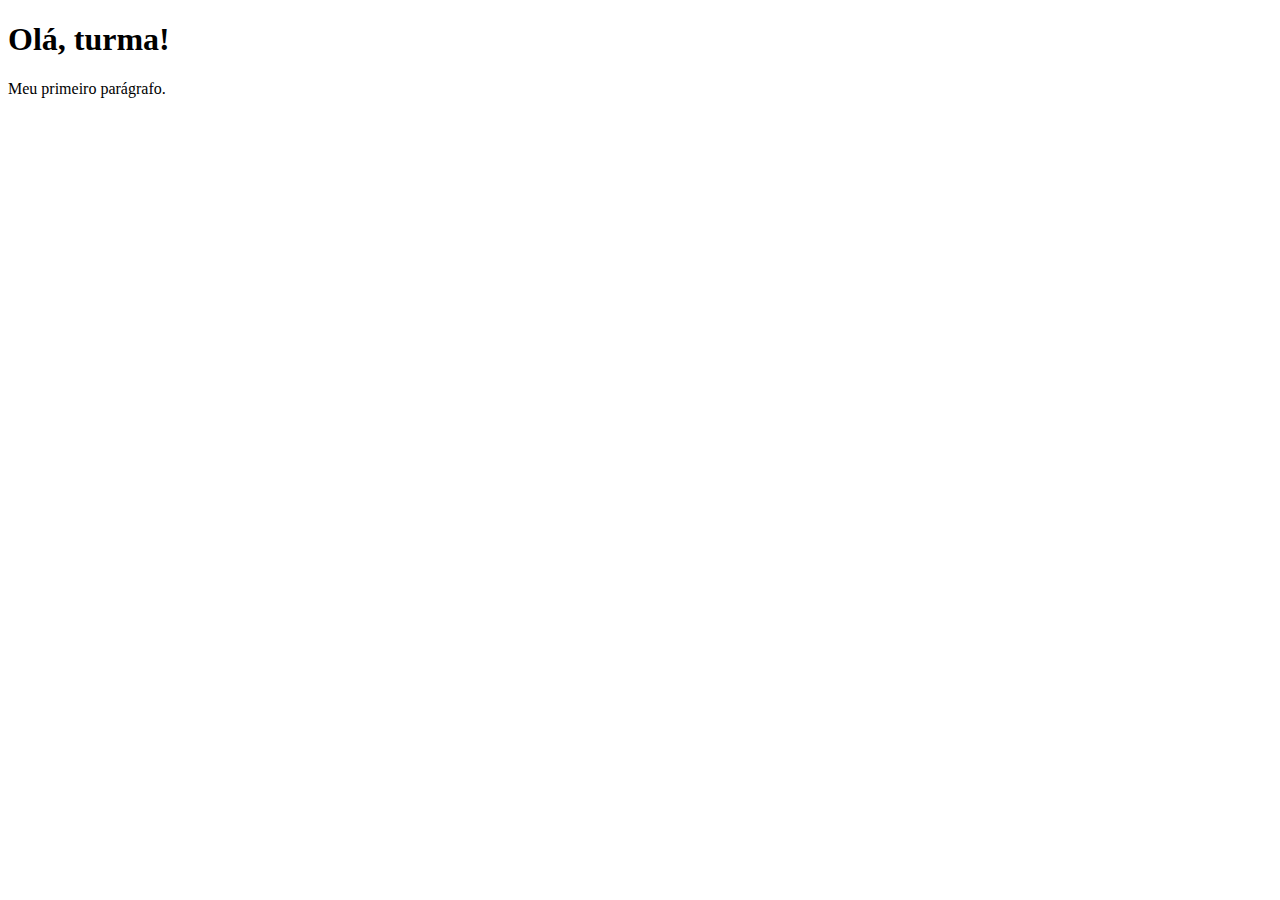
<file: my-first-page/index.html>
<!DOCTYPE html>
<html lang="en">
    <head>
        <meta charset="UTF-8" />
        <title>Bem-vindos</title>
    </head>
    <body>
       <h1>Olá, turma!</h1>
        <p>Meu primeiro parágrafo.</p>
    </body>
</html>
</file>
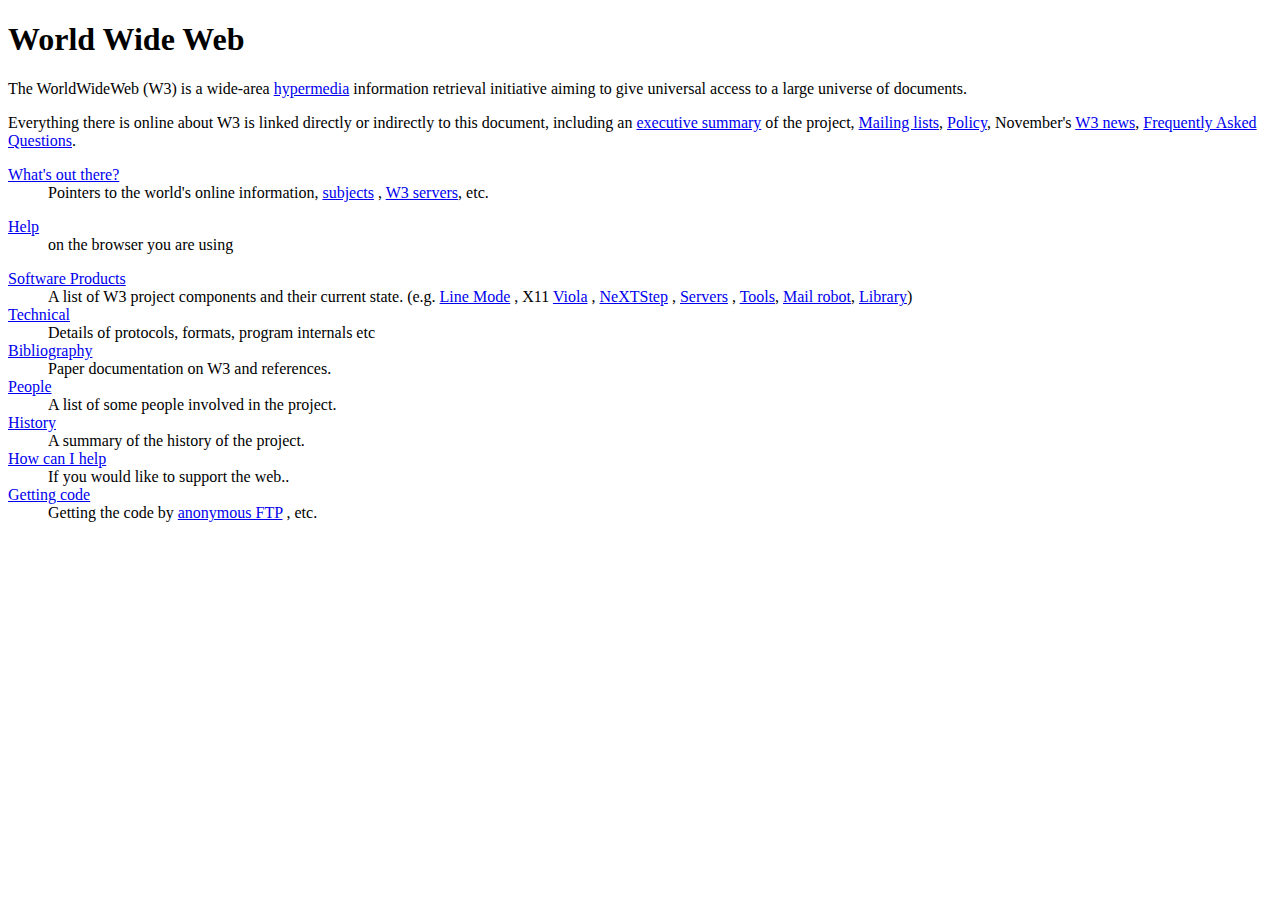
<file: lmrepositorio/AtividadesLM/first-web-page/index.html>
<!DOCTYPE html>
<html lang="en">
    <head>
        <meta charset="UTF-8">
        <title>World Wide Web</title>
    </head>

    <body>
        <h1>World Wide Web</h1>
        
        <p>The WorldWideWeb (W3) is a wide-area <a href="http://info.cern.ch/hypertext/WWW/WhatIs.html">hypermedia</a> information retrieval initiative aiming to give universal access to a large universe of documents.</p>
        <p>Everything there is online about W3 is linked directly or indirectly to this document, including an <a href="http://info.cern.ch/hypertext/WWW/Summary.html">executive summary</a> of the project, <a href="http://info.cern.ch/hypertext/WWW/Administration/Mailing/Overview.html">Mailing lists</a>, <a href="http://info.cern.ch/hypertext/WWW/Policy.html">Policy</a>, November's <a href="http://info.cern.ch/hypertext/WWW/News/9211.html">W3 news</a>, <a href="http://info.cern.ch/hypertext/WWW/FAQ/List.html">Frequently Asked Questions</a>.</p>

        <dl>
            <dt><a href="http://info.cern.ch/hypertext/DataSources/Top.html">What's out there?</a></dt>
            <dd>Pointers to the world's online information, <a href="http://info.cern.ch/hypertext/DataSources/bySubject/Overview.html">subjects</a> , <a href="http://info.cern.ch/hypertext/DataSources/WWW/Servers.html">W3 servers</a>, etc.</dd>
        </dl>
        <dl>
            <dt><a href="http://info.cern.ch/hypertext/WWW/Help.html">Help</a></dt>
            <dd>on the browser you are using</dd>
        </dl>
        <dl>
            <dt><a href="http://info.cern.ch/hypertext/WWW/Status.html">Software Products</a></dt>
            <dd>A list of W3 project components and their current state. (e.g. <a href="http://info.cern.ch/hypertext/WWW/LineMode/Browser.html">Line Mode</a> , X11 <a href="http://info.cern.ch/hypertext/WWW/Status.html#35">Viola</a> , <a href=" http://info.cern.ch/hypertext/WWW/NeXT/WorldWideWeb.html">NeXTStep</a> , <a href="http://info.cern.ch/hypertext/WWW/Daemon/Overview.html">Servers</a> , <a href="http://info.cern.ch/hypertext/WWW/Tools/Overview.html">Tools</a>, <a href="http://info.cern.ch/hypertext/WWW/MailRobot/Overview.html">Mail robot</a>, <a href="http://info.cern.ch/hypertext/WWW/Status.html#57">Library</a>) </dd>
        <dl>
            <dt><a href="http://info.cern.ch/hypertext/WWW/Technical.html">Technical</a></dt>
            <dd>Details of protocols, formats, program internals etc</dd>
        </dl>
        <dl>
            <dt><a href="http://info.cern.ch/hypertext/WWW/Bibliography.html">Bibliography</a></dt>
            <dd>Paper documentation on W3 and references.</dd>
        </dl>
        <dl>
            <dt><a href="http://info.cern.ch/hypertext/WWW/People.html">People</a></dt>
            <dd>A list of some people involved in the project.</dd>
        </dl>
        <dl>
            <dt><a href="http://info.cern.ch/hypertext/WWW/History.html">History</a></dt>
            <dd>A summary of the history of the project.</dd>
        </dl>
        <dl>
            <dt><a href="http://info.cern.ch/hypertext/WWW/Helping.html">How can I help</a></dt>
            <dd>If you would like to support the web..</dd>
        </dl>
        <dl>
            <dt><a href="http://info.cern.ch/hypertext/README.html">Getting code</a></dt>
            <dd>Getting the code by <a href="http://info.cern.ch/hypertext/WWW/LineMode/Defaults/Distribution.html">anonymous FTP</a> , etc.</dd>
        </dl>
    </body>
</html>
</file>
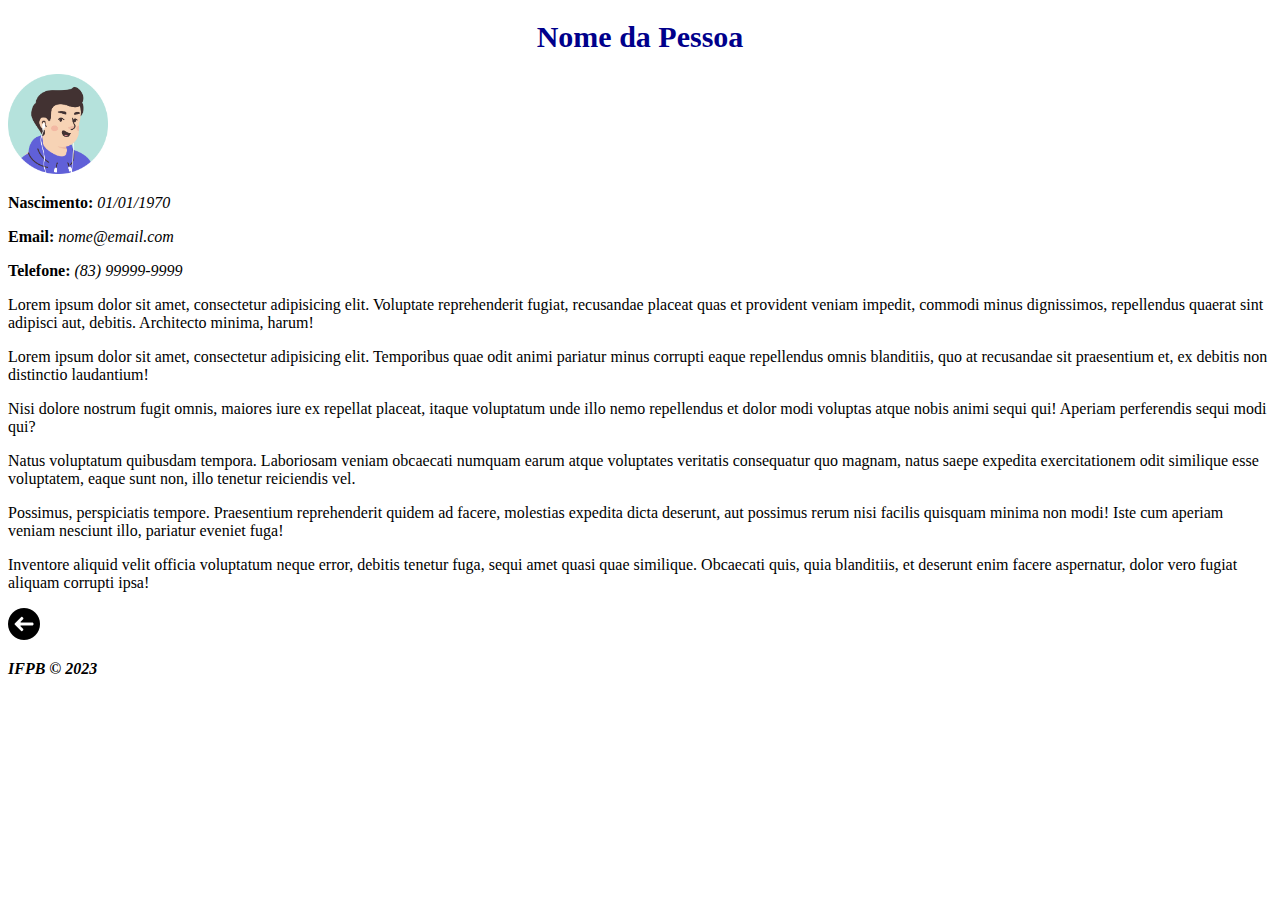
<file: web-style-curriculum-text/resumo.html>
<!DOCTYPE html>
<html lang="en">
<head>
    <meta charset="UTF-8">
    <meta name="viewport" content="width=device-width, initial-scale=1.0">
    <title>Curriculum Resume</title>
    <link rel="stylesheet" href="css/style.css" />
</head>
<body>

<h1 id="person" class="text-center">
    Nome da Pessoa <a href="#person"></a>
  </h1>
  <img src="img/avatar.png" alt="Imagem de perfil" width="100px" />
  <p><b>Nascimento:</b> <i>01/01/1970</i></p>
  <p><b>Email:</b> <i>nome@email.com</i></p>
  <p><b>Telefone:</b> <i>(83) 99999-9999</i></p>
  <p>

<p>Lorem ipsum dolor sit amet, consectetur adipisicing elit. Voluptate reprehenderit fugiat, recusandae placeat quas et provident veniam impedit, commodi minus dignissimos, repellendus quaerat sint adipisci aut, debitis. Architecto minima, harum!</p>

<p>Lorem ipsum dolor sit amet, consectetur adipisicing elit. Temporibus quae odit animi pariatur minus corrupti eaque repellendus omnis blanditiis, quo at recusandae sit praesentium et, ex debitis non distinctio laudantium!</p>

<p>Nisi dolore nostrum fugit omnis, maiores iure ex repellat placeat, itaque voluptatum unde illo nemo repellendus et dolor modi voluptas atque nobis animi sequi qui! Aperiam perferendis sequi modi qui?</p>

<p>Natus voluptatum quibusdam tempora. Laboriosam veniam obcaecati numquam earum atque voluptates veritatis consequatur quo magnam, natus saepe expedita exercitationem odit similique esse voluptatem, eaque sunt non, illo tenetur reiciendis vel.</p>

<p>Possimus, perspiciatis tempore. Praesentium reprehenderit quidem ad facere, molestias expedita dicta deserunt, aut possimus rerum nisi facilis quisquam minima non modi! Iste cum aperiam veniam nesciunt illo, pariatur eveniet fuga!</p>

<p>Inventore aliquid velit officia voluptatum neque error, debitis tenetur fuga, sequi amet quasi quae similique. Obcaecati quis, quia blanditiis, et deserunt enim facere aspernatur, dolor vero fugiat aliquam corrupti ipsa!</p>

<p><a href="index.html"> <img src="img/voltar.png" alt="voltar"></a></p>

</div>
<div id="footer">
  <p id="copyright">IFPB &copy; 2023</p>
</div>

</body>
</html>
</file>
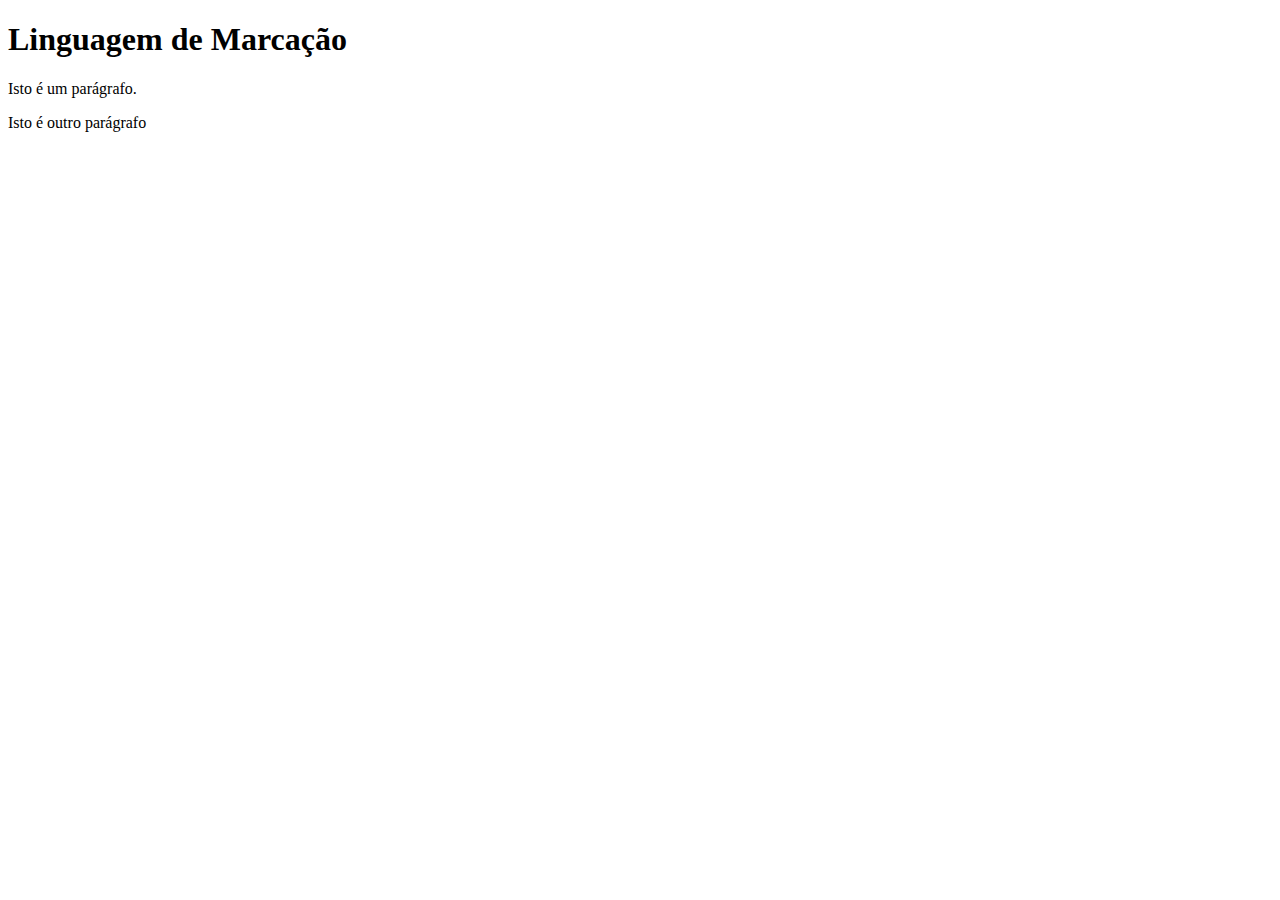
<file: lmrepositorio/AtividadesLM/primeiro-css/exe0.html>
<!DOCTYPE html>
<html lang="en">
<head>
    <meta charset="UTF-8">
    <meta name="viewport" content="width=device-width, initial-scale=1.0">
    <title>First CSS</title>
</head>
<body>
    <h1>Linguagem de Marcação</h1>
    <p>Isto é um parágrafo.</p>
    <p>Isto é outro parágrafo</p>
</body>
</html>
</file>
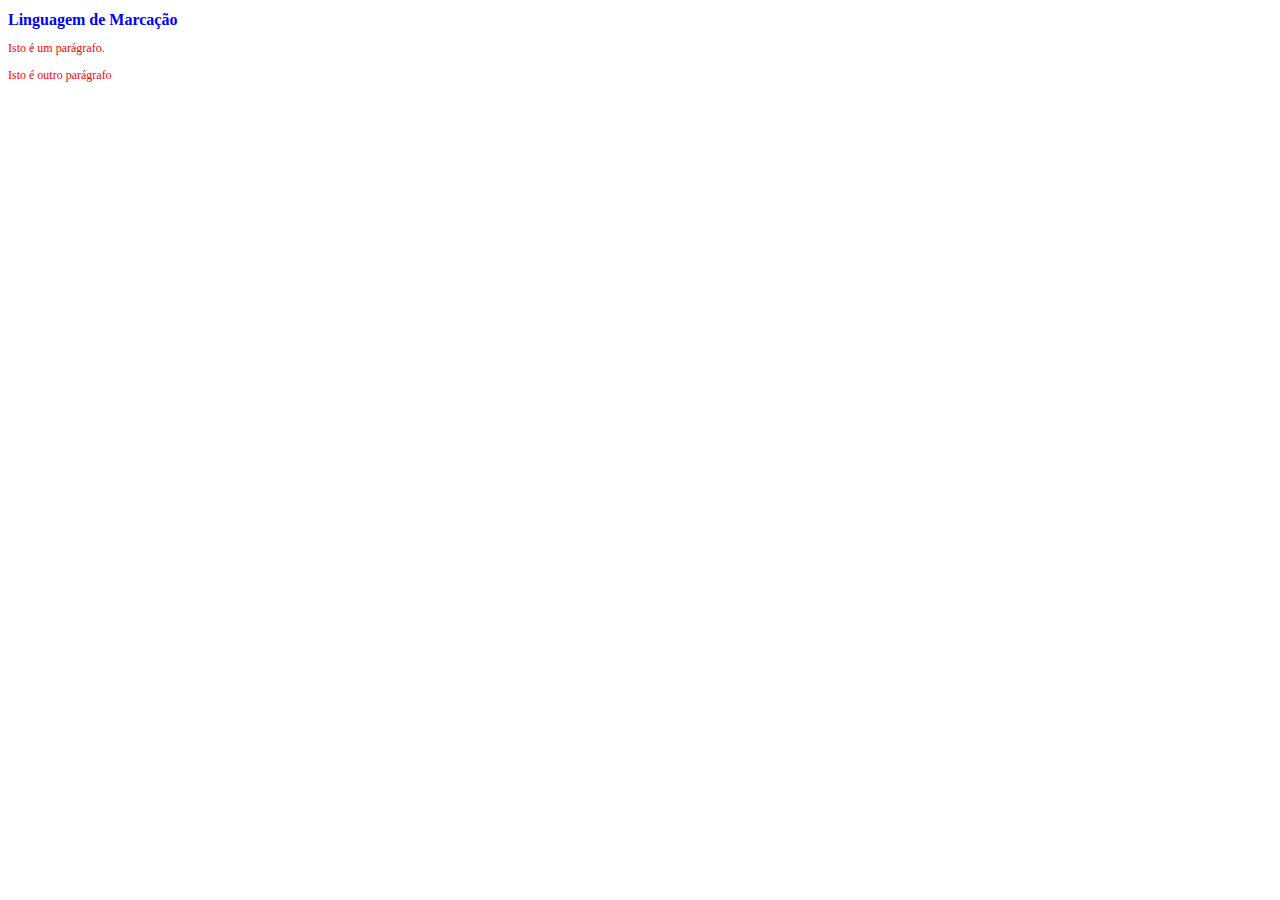
<file: lmrepositorio/AtividadesLM/primeiro-css/exe1.html>
<!DOCTYPE html>
<html lang="en">
<head>
    <meta charset="UTF-8">
    <meta name="viewport" content="width=device-width, initial-scale=1.0">
    <title>Inline CSS</title>
</head>
<body>
    <h1 style="color:blue; font-size:16px">Linguagem de Marcação</h1>
    <p style="color:red; font-size:12px">Isto é um parágrafo.</p>
    <p style="color:red; font-size:12px">Isto é outro parágrafo</p>
</body>
</html>
</file>
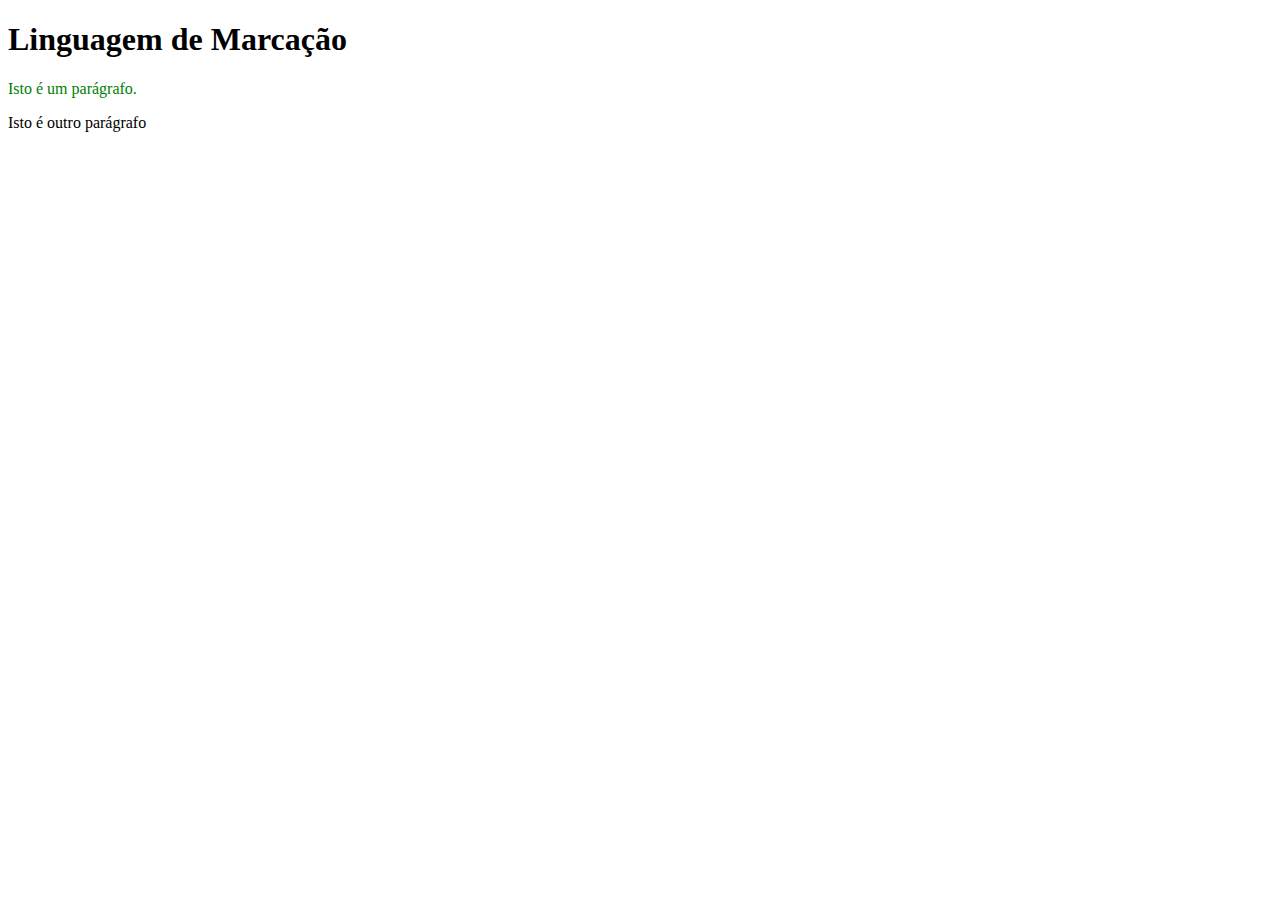
<file: lmrepositorio/AtividadesLM/primeiro-css/exe2.html>
<!DOCTYPE html>
<html lang="en">
<head>
    <meta charset="UTF-8">
    <meta name="viewport" content="width=device-width, initial-scale=1.0">
    <title>Internal CSS</title>

    <style>
        #para {
            color:green
        }
    </style>
</head>
<body>
    <h1>Linguagem de Marcação</h1>
  <p id="para">Isto é um parágrafo.</p>
  <p>Isto é outro parágrafo</p>
</body>
</html>
</file>
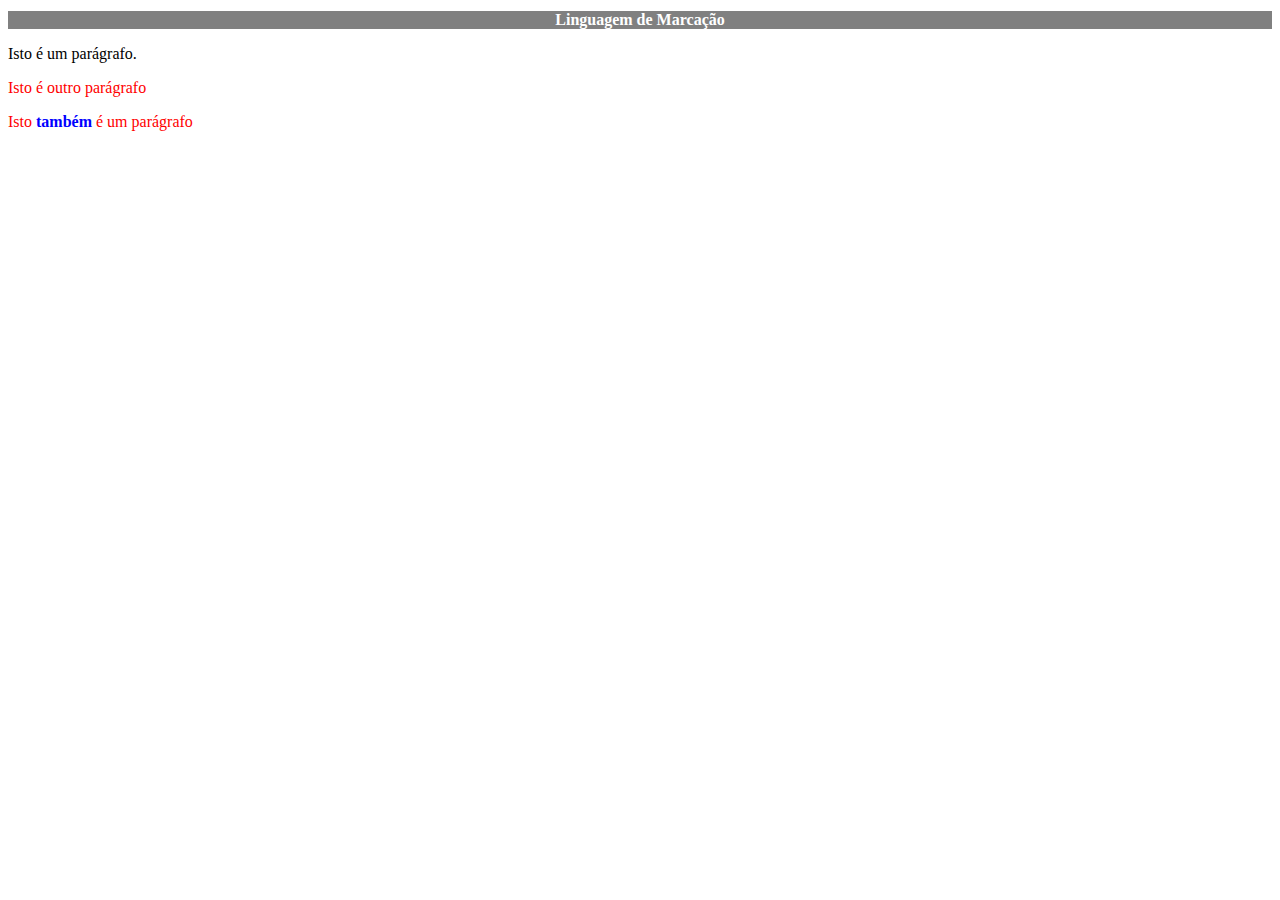
<file: lmrepositorio/AtividadesLM/primeiro-css/exe3.html>
<!DOCTYPE html>
<html lang="en">
<head>
    <meta charset="UTF-8">
    <meta name="viewport" content="width=device-width, initial-scale=1.0">
    <title>External CSS</title>
    
    <link rel="stylesheet" href="style.css"/>
</head>
<body>
    <h1>Linguagem de Marcação</h1>
  <p>Isto é um parágrafo.</p>
  <p class="texto">Isto é outro parágrafo</p>
  <p class="texto italico">Isto <span>também</span> é um parágrafo</p>
</body>
</html>
</file>
<file: web-style-curriculum-text/css/style.css>
#article{
    color:darkslategrey;
    font-family: Arial, sans-serif;
    font-size: 17px;
}

h1 {
    font-size: 30px;
    text-align: center;
    color: darkblue;
}

h2 {
    font-size: 24px;
    background-color: lightskyblue;
    color: darkblue;
}

a {
    color: darkblue;
    text-decoration: none;
}

a:hover{
    text-decoration: underline;
}

.text-center {
    text-align: center;
}

#footer, #copyright{
    font-weight: bold;
    font-style: italic;
}
</file>
<file: lmrepositorio/AtividadesLM/primeiro-css/style.css>
h1 {
            text-align: center;
            color: white;
            font-size: 16px;
            background-color: gray;
        }

        .texto {
            color: red;
        }

        .textoitalico {
            font-style: italic;
        }

        span {
            color: blue;
            font-weight: bold;
        }
</file>
